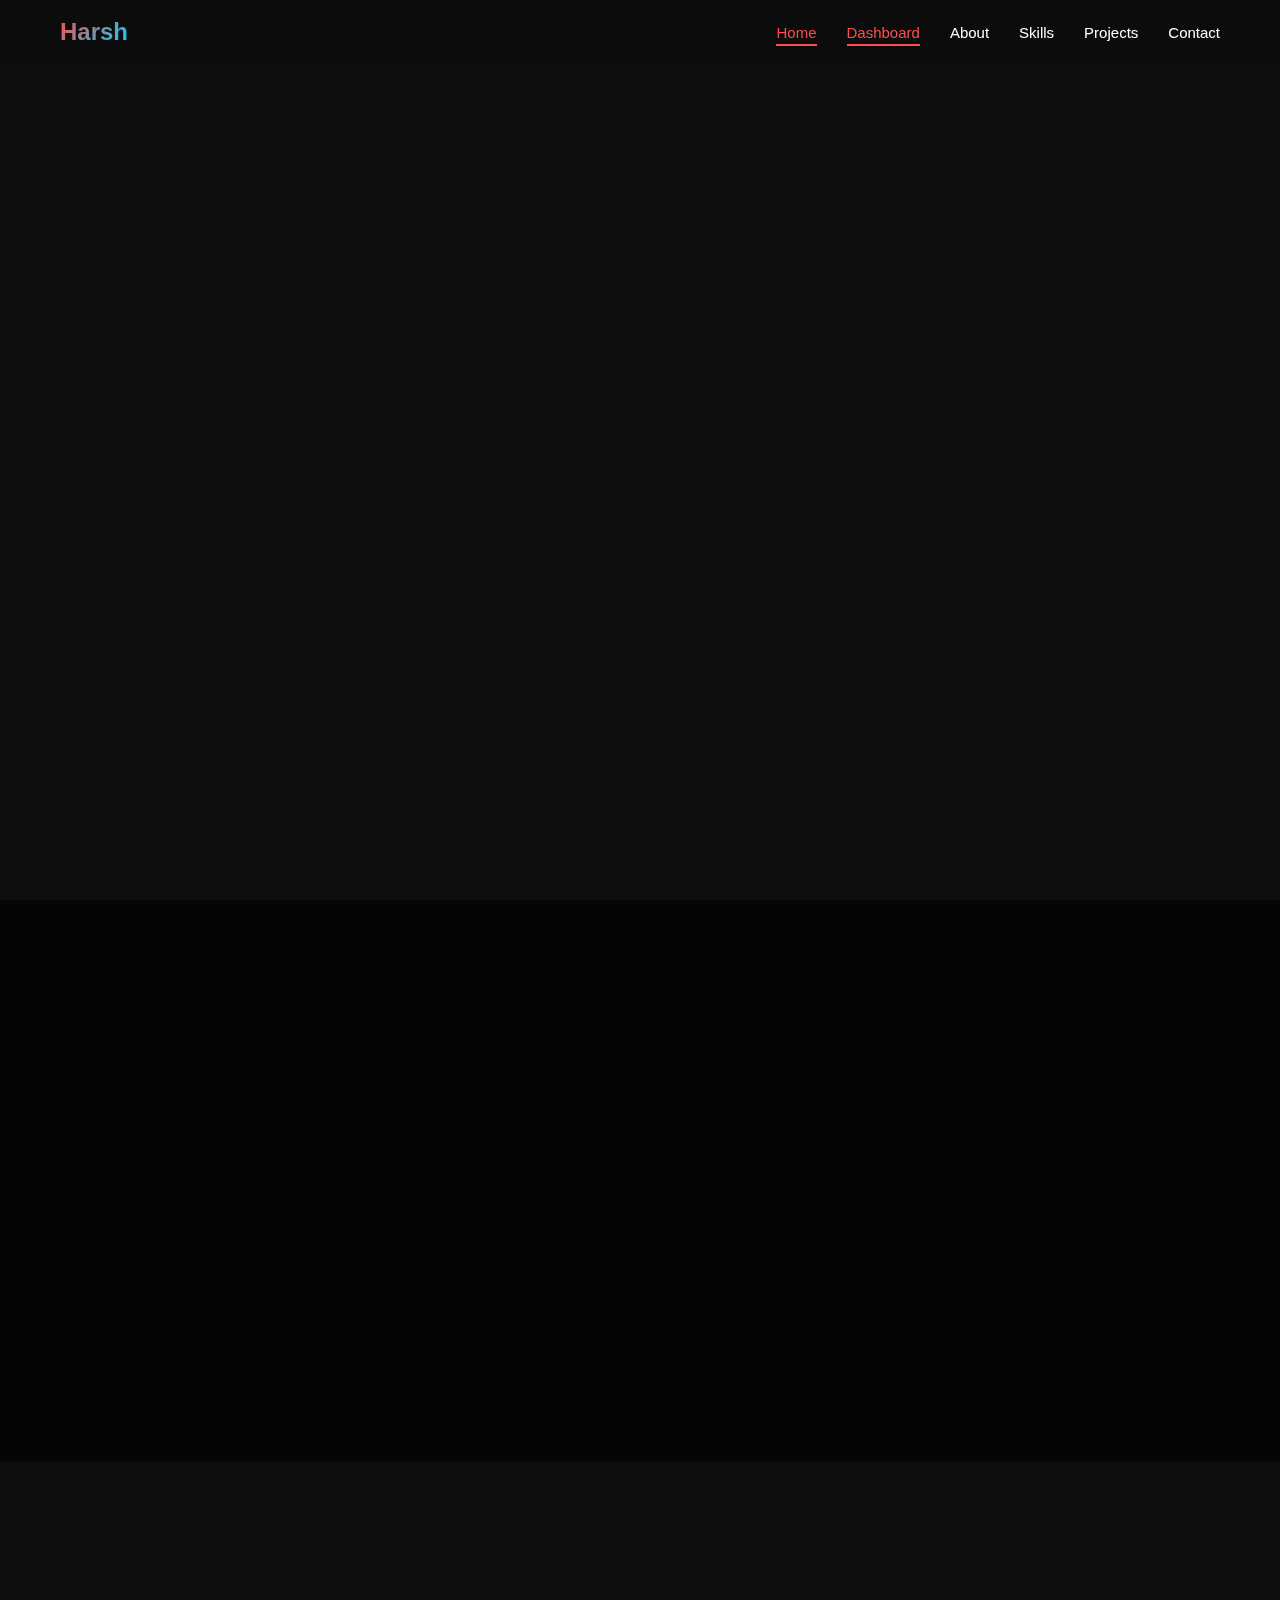
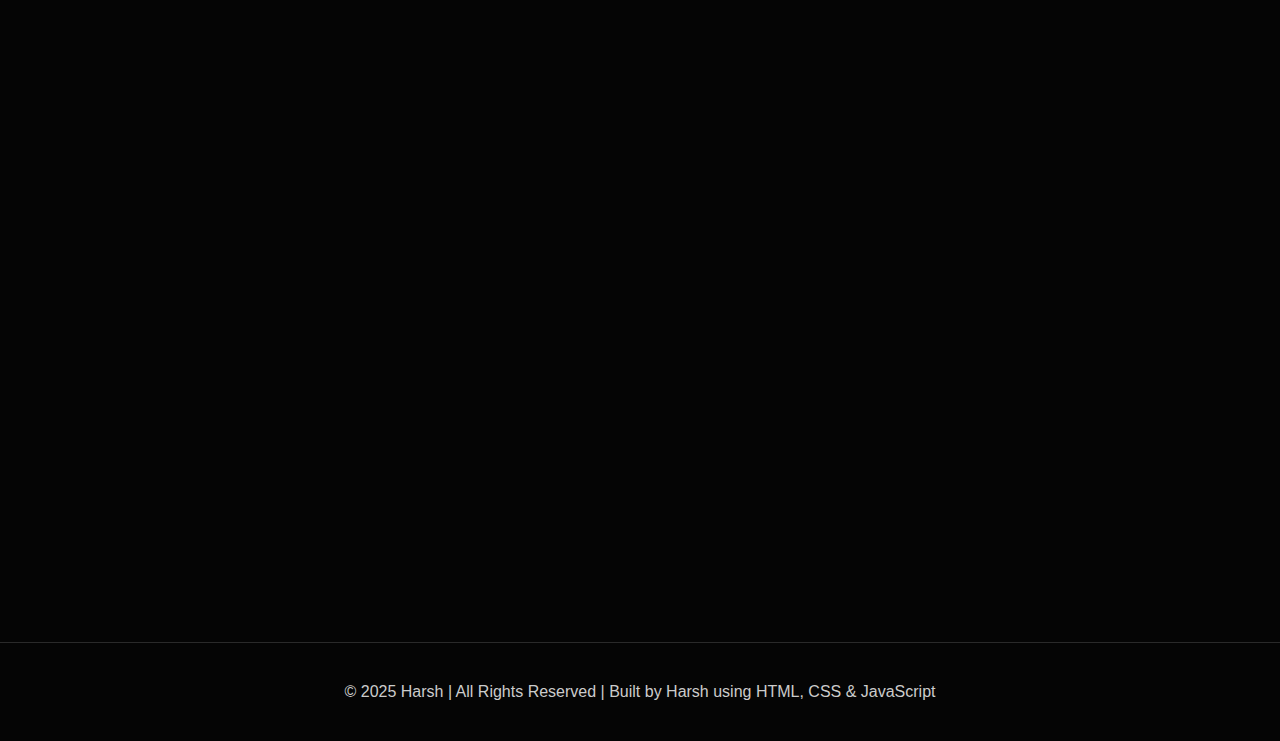
<file: index.html>
<!DOCTYPE html>
<html lang="en">
<head>
<meta charset="UTF-8">
<meta name="viewport" content="width=device-width, initial-scale=1.0">
<title> Harsh - Portfolio</title>
<link rel="stylesheet" href="./Assets/style.css">
</head>

<body>

<header id="header">
    <div class="logo">Harsh</div>
    <nav id="nav">
        <a href="#home" class="nav-link active">Home</a>
        <a href="#dashboard" class="nav-link active">Dashboard</a>
        <a href="#about" class="nav-link">About</a>
        <a href="#skills" class="nav-link">Skills</a>
        <a href="#projects" class="nav-link">Projects</a>
        <a href="#contact" class="nav-link">Contact</a>
    </nav>
    <div class="menu-toggle" id="menuToggle">
        <span></span>
        <span></span>
        <span></span>
    </div>
</header>
<section class="hero" id="home">
    <div class="hero-text">
        <h1>Hi, I'm <span>Harsh</span></h1>
        <h3>I'm a <span id="typing"></span></h3>
        <p>
            I design and develop modern websites with a focus on clean UI and
            performance using HTML, CSS and JavaScript. Passionate about creating
            beautiful, responsive, and user-friendly web experiences.
        </p>
        <div class="btn-group">
            <a href="#projects" class="btn btn-primary">View Projects</a>
            <a href="#contact" class="btn btn-secondary">Hire Me</a>
        </div>
<link rel="stylesheet"
      href="https://cdnjs.cloudflare.com/ajax/libs/font-awesome/6.5.1/css/all.min.css">

<div class="social-links">
    <a href="https://github.com/yourusername" aria-label="GitHub" target="_blank">
        <i class="fab fa-github"></i>
    </a>
    <a href="https://linkedin.com/in/yourusername" aria-label="LinkedIn" target="_blank">
        <i class="fab fa-linkedin"></i>
    </a>
    <a href="https://twitter.com/yourusername" aria-label="Twitter" target="_blank">
        <i class="fab fa-twitter"></i>
    </a>
   
</div>

    </div>

    <div class="hero-img">
        <img src="./Assets/profile-img.jpg" alt="Harsh Profile">
    </div>
</section>

<section class="about" id="about">
    <h2 class="section-title"><span>About</span> Me</h2>
    <div class="about-content">
        <p>
            I am a passionate web developer and computer science student with a strong
            foundation in front-end development. I enjoy building responsive websites
            and learning new technologies to stay at the forefront of web development.
        </p>
        <p>1
            My expertise includes creating modern, interactive user interfaces using
            HTML5, CSS3, and JavaScript. I'm always eager to take on new challenges
            and collaborate on exciting projects that push the boundaries of web design.
        </p>
    </div>
</section>
<section id="skills">
    <h2 class="section-title">My <span>Skills</span></h2>

    <div class="skills-container">
        <div class="skill-item">HTML5</div>
        <div class="skill-item">CSS3</div>
        <div class="skill-item">JavaScript</div>
        <div class="skill-item">Python</div>
        <div class="skill-item">React</div>
        <div class="skill-item">Node.js</div>
        <div class="skill-item">C/C++</div>
    </div>
</section>

<section id="projects">
    <h2 class="section-title">My <span>Projects</span></h2>
    <div class="projects-container">
        <div class="project-card">
            <div class="project-image">🌐</div>
            <div class="project-content">
                <h3 class="project-title">Portfolio Website</h3>
                <p class="project-description">
                    A modern, responsive portfolio website showcasing my work and skills
                    with smooth animations and interactive elements.
                </p>
                <div class="project-tech">
                    <span class="tech-tag">HTML</span>
                    <span class="tech-tag">CSS</span>
                    <span class="tech-tag">JavaScript</span>
                </div>
                <a href="#" class="project-link">View Project →</a>
            </div>
        </div>
        <div class="project-card">
            <div class="project-image">🔢</div>
            <div class="project-content">
                <h3 class="project-title">Advanced Calculator</h3>
                <p class="project-description">
                    A feature-rich calculator with scientific functions, history tracking,
                    and a beautiful modern UI design.
                </p>
                <div class="project-tech">
                    <span class="tech-tag">JavaScript</span>
                    <span class="tech-tag">CSS3</span>
                    <span class="tech-tag">HTML5</span>
                </div>
                <a href="#" class="project-link">View Project →</a>
            </div>
        </div>
        <div class="project-card">
            <div class="project-image">⏱️</div>
            <div class="project-content">
                <h3 class="project-title">Stopwatch App</h3>
                <p class="project-description">
                    A precise stopwatch application with lap timing, countdown timer,
                    and multiple time tracking features.
                </p>
                <div class="project-tech">
                    <span class="tech-tag">JavaScript</span>
                    <span class="tech-tag">CSS</span>
                    <span class="tech-tag">LocalStorage</span>
                </div>
                <a href="#" class="project-link">View Project →</a>
            </div>
        </div>
        <div class="project-card">
            <div class="project-image">📱</div>
            <div class="project-content">
                <h3 class="project-title">Weather App</h3>
                <p class="project-description">
                    Real-time weather application with location detection, forecasts,
                    and beautiful weather animations.
                </p>
                <div class="project-tech">
                    <span class="tech-tag">API</span>
                    <span class="tech-tag">JavaScript</span>
                    <span class="tech-tag">Responsive</span>
                </div>
                <a href="#" class="project-link">View Project →</a>
            </div>
        </div>
        
              
        </div>
        </div>
    </div>
</section>

<section class="contact" id="contact">
    <h2 class="section-title">Contact <span>Me</span></h2>
    <form class="contact-form" id="contactForm">
        <div class="form-group">
            <label for="name">Name</label>
            <input type="text" id="name" name="name" required placeholder="Your Name">
        </div>
        <div class="form-group">
            <label for="email">Email</label>
            <input type="email" id="email" name="email" required placeholder="your.email@example.com">
        </div>
        <div class="form-group">
            <label for="subject">Subject</label>
            <input type="text" id="subject" name="subject" required placeholder="Subject">
        </div>
        <div class="form-group">
            <label for="message">Message</label>
            <textarea id="message" name="message" required placeholder="Your message here..."></textarea>
        </div>
        <button type="submit" class="submit-btn">Send Message</button>
    </form>
</section>

<footer>
    <p>© 2025 Harsh  | All Rights Reserved | Built by Harsh  using HTML, CSS & JavaScript</p>
</footer>

<!-- Back to Top Button -->
<a href="#home" class="back-to-top" id="backToTop" aria-label="Back to top">↑</a>

<script src="./Assets/script.js"></script>

</body>
</html>
</file>
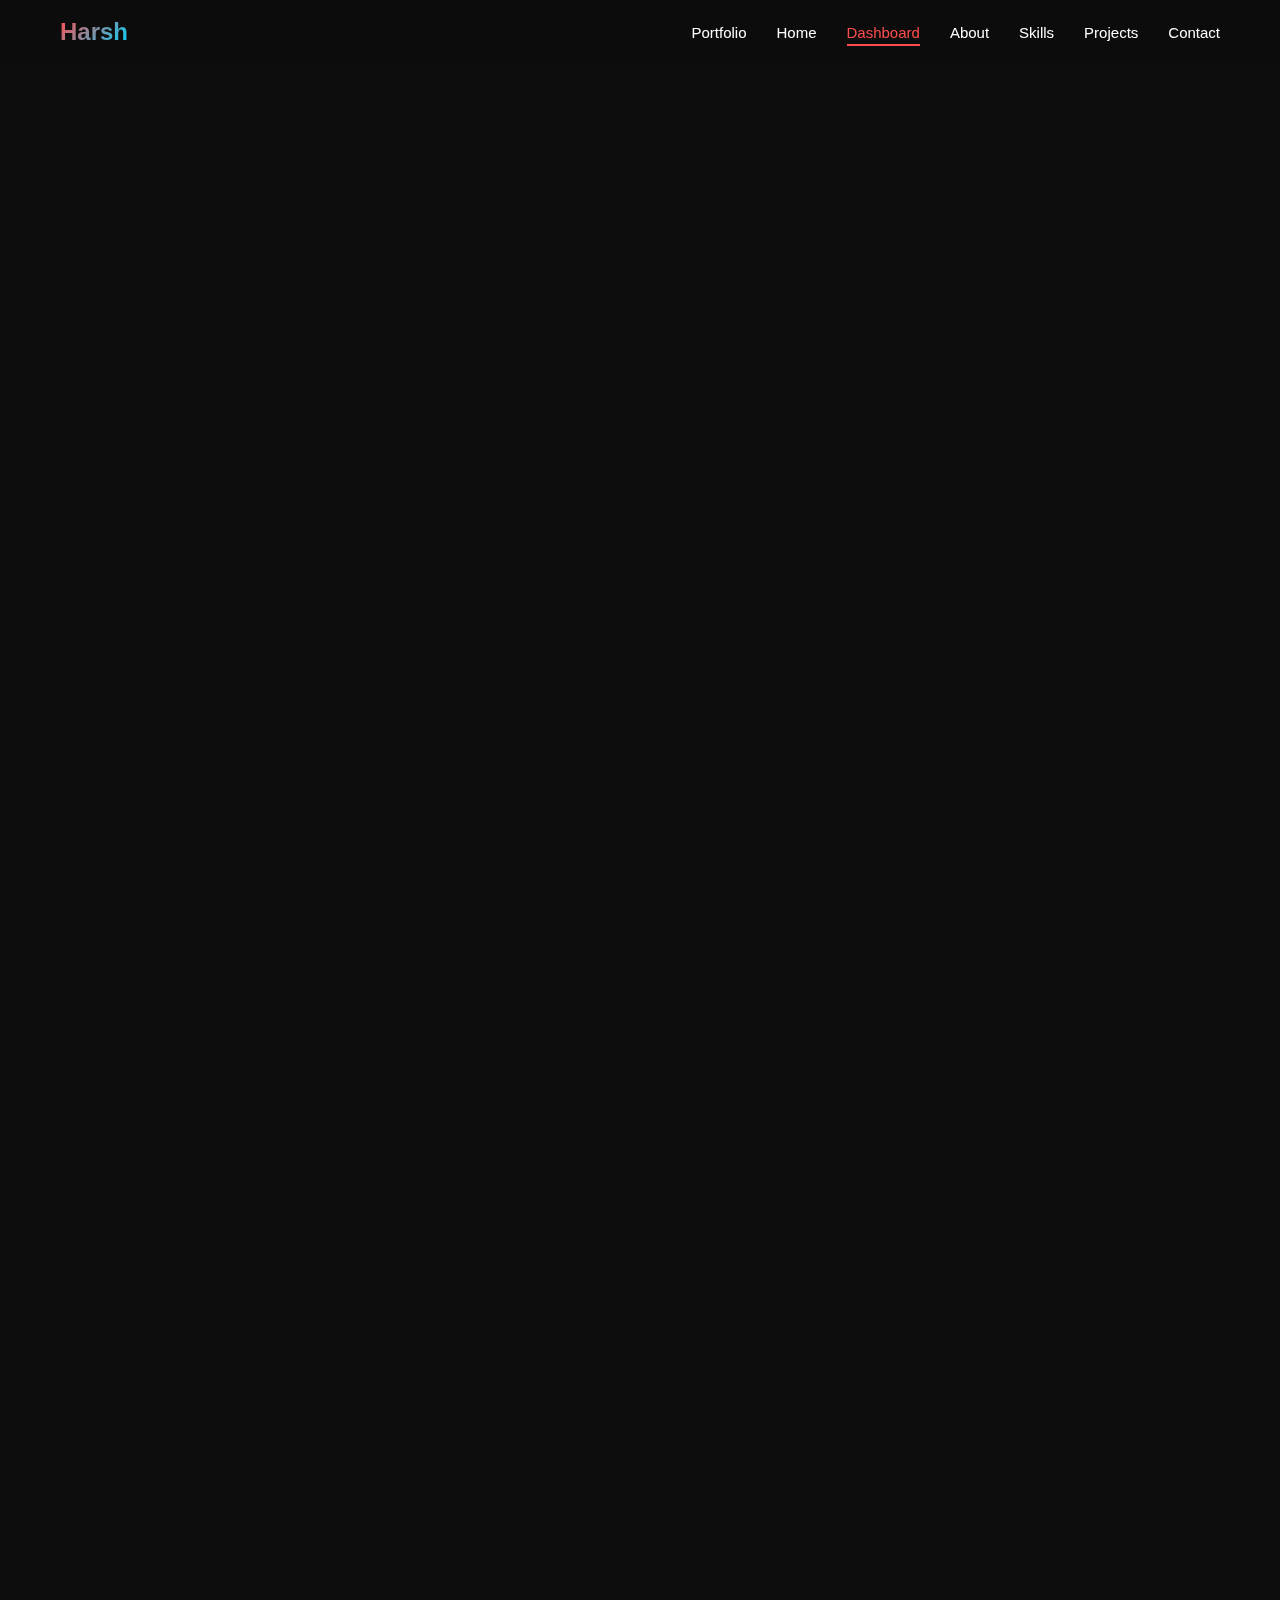
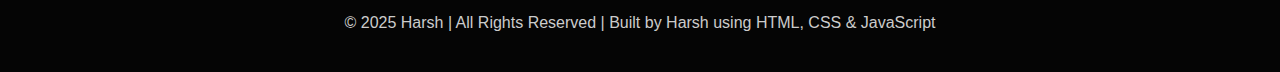
<file: Assets/dashboard.html>
<!DOCTYPE html>
<html lang="en">

<head>
    <meta charset="UTF-8">
    <meta name="viewport" content="width=device-width, initial-scale=1.0">
    <title>Harsh - Dashboard</title>
    <link rel="stylesheet" href="style.css">
    <style>
        body {
            padding-top: 80px;
        }

        .dashboard-container {
            max-width: 1200px;
            margin: 0 auto;
            padding: 40px 20px;
        }

        .dashboard-section {
            margin-bottom: 60px;
            opacity: 0;
            transform: translateY(30px);
            animation: fadeInUp 0.8s forwards;
        }

        .dashboard-section:nth-child(2) {
            animation-delay: 0.2s;
        }

        .dashboard-section:nth-child(3) {
            animation-delay: 0.4s;
        }

        @keyframes fadeInUp {
            to {
                opacity: 1;
                transform: translateY(0);
            }
        }

        .card {
            background: var(--card-bg);
            border-radius: 15px;
            padding: 30px;
            border: 2px solid transparent;
            transition: var(--transition);
            position: relative;
            overflow: hidden;
        }

        .card:hover {
            border-color: var(--primary-color);
            transform: translateY(-5px);
            box-shadow: 0 15px 40px rgba(255, 77, 77, 0.15);
        }


        .personal-grid {
            display: grid;
            grid-template-columns: repeat(auto-fit, minmax(300px, 1fr));
            gap: 30px;
        }

        .detail-item {
            margin-bottom: 15px;
            display: flex;
            align-items: center;
            gap: 15px;
        }

        .detail-icon {
            width: 40px;
            height: 40px;
            background: rgba(255, 77, 77, 0.1);
            border-radius: 50%;
            display: flex;
            align-items: center;
            justify-content: center;
            color: var(--primary-color);
        }

        .detail-label {
            font-size: 14px;
            color: var(--text-light);
            margin-bottom: 5px;
        }

        .detail-value {
            font-size: 18px;
            color: #fff;
            font-weight: 500;
        }


        .education-card {
            display: flex;
            flex-direction: column;
            gap: 10px;
        }

        .edu-degree {
            font-size: 24px;
            color: var(--primary-color);
            font-weight: bold;
        }

        .edu-institution {
            font-size: 18px;
            color: #fff;
        }

        .edu-year {
            font-size: 14px;
            color: var(--text-light);
            font-style: italic;
        }

        .edu-score {
            margin-top: 10px;
            display: inline-block;
            padding: 5px 15px;
            background: rgba(0, 212, 255, 0.1);
            border: 1px solid var(--secondary-color);
            border-radius: 20px;
            color: var(--secondary-color);
            font-size: 14px;
        }


        .accordion {
            margin-top: 20px;
        }

        .accordion-item {
            background: rgba(255, 255, 255, 0.03);
            border-radius: 8px;
            margin-bottom: 10px;
            overflow: hidden;
        }

        .accordion-header {
            padding: 15px 20px;
            cursor: pointer;
            display: flex;
            justify-content: space-between;
            align-items: center;
            transition: background 0.3s;
        }

        .accordion-header:hover {
            background: rgba(255, 255, 255, 0.05);
        }

        .accordion-title {
            font-size: 16px;
            font-weight: 600;
            color: #eee;
        }

        .accordion-icon {
            transition: transform 0.3s;
        }

        .accordion-item.active .accordion-icon {
            transform: rotate(180deg);
        }

        .accordion-content {
            max-height: 0;
            overflow: hidden;
            transition: max-height 0.3s cubic-bezier(0, 1, 0, 1);
        }

        .accordion-item.active .accordion-content {
            max-height: 500px;
            transition: max-height 0.5s ease-in-out;
        }

        .semester-table {
            width: 100%;
            border-collapse: collapse;
            font-size: 14px;
        }

        .semester-table th,
        .semester-table td {
            text-align: left;
            padding: 12px 20px;
            border-bottom: 1px solid rgba(255, 255, 255, 0.05);
        }

        .semester-table th {
            color: var(--primary-color);
            font-weight: 600;
        }

        .semester-table td {
            color: var(--text-light);
        }

        .semester-table tr:last-child td {
            border-bottom: none;
        }


        .dsa-grid {
            display: grid;
            grid-template-columns: repeat(auto-fit, minmax(280px, 1fr));
            gap: 30px;
        }

        .platform-card {
            text-align: center;
        }

        .platform-icon {
            font-size: 48px;
            margin-bottom: 20px;
            background: -webkit-linear-gradient(var(--primary-color), var(--secondary-color));
            -webkit-background-clip: text;
            background-clip: text;
            -webkit-text-fill-color: transparent;
        }

        .platform-name {
            font-size: 22px;
            margin-bottom: 15px;
            color: #fff;
        }

        .stat-box {
            background: rgba(255, 255, 255, 0.05);
            padding: 15px;
            border-radius: 10px;
            margin-bottom: 15px;
        }

        .stat-number {
            font-size: 32px;
            font-weight: bold;
            color: var(--primary-color);
            display: block;
            margin-bottom: 5px;
        }

        .stat-label {
            font-size: 14px;
            color: var(--text-light);
        }

        .profile-link {
            display: inline-block;
            margin-top: 15px;
            color: #fff;
            text-decoration: none;
            font-size: 14px;
            transition: var(--transition);
            border-bottom: 1px solid var(--primary-color);
            padding-bottom: 2px;
        }

        .profile-link:hover {
            color: var(--primary-color);
        }
    </style>

    <link rel="stylesheet" href="https://cdnjs.cloudflare.com/ajax/libs/font-awesome/6.5.1/css/all.min.css">
</head>

<body>

    <header id="header">
        <div class="logo">Harsh</div>
        <nav id="nav">
            <a href="../index.html" class="nav-link">Portfolio</a>
            <a href="home.html" class="nav-link">Home</a>
            <a href="dashboard.html" class="nav-link active">Dashboard</a>
            <a href="../index.html#about" class="nav-link">About</a>
            <a href="../index.html#skills" class="nav-link">Skills</a>
            <a href="../index.html#projects" class="nav-link">Projects</a>
            <a href="../index.html#contact" class="nav-link">Contact</a>
        </nav>
        <div class="menu-toggle" id="menuToggle">
            <span></span>
            <span></span>
            <span></span>
        </div>
    </header>

    <div class="scroll-progress" id="scrollProgress"></div>

    <main class="dashboard-container">


        <section class="dashboard-section" id="personal">
            <h2 class="section-title">Personal <span>Details</span></h2>
            <div class="card personal-grid">
                <div class="detail-item">
                    <div class="detail-icon"><i class="fas fa-user"></i></div>
                    <div>
                        <div class="detail-label">Full Name</div>
                        <div class="detail-value">Harsh </div>
                    </div>
                </div>
                <div class="detail-item">
                    <div class="detail-icon"><i class="fas fa-envelope"></i></div>
                    <div>
                        <div class="detail-label">Email</div>
                        <div class="detail-value">harsh@example.com</div>
                    </div>
                </div>
                <div class="detail-item">
                    <div class="detail-icon"><i class="fas fa-phone"></i></div>
                    <div>
                        <div class="detail-label">Phone</div>
                        <div class="detail-value">+91 98765 43210</div>
                    </div>
                </div>
                <div class="detail-item">
                    <div class="detail-icon"><i class="fas fa-map-marker-alt"></i></div>
                    <div>
                        <div class="detail-label">Location</div>
                        <div class="detail-value">New Delhi, India</div>
                    </div>
                </div>
                <div class="detail-item">
                    <div class="detail-icon"><i class="fas fa-birthday-cake"></i></div>
                    <div>
                        <div class="detail-label">Date of Birth</div>
                        <div class="detail-value">January 1, 2003</div>
                    </div>
                </div>
            </div>
        </section>


        <section class="dashboard-section" id="academics">
            <h2 class="section-title">My <span>Academics</span></h2>
            <div class="card">
                <div class="education-card">
                    <div class="edu-degree">Bachelor of Technology (CSE)</div>
                    <div class="edu-institution">ABES Engineering college, Ghaziabad</div>
                    <div class="edu-year">2024 - 2028 </div>
                    <div><span class="edu-score">CGPA: 8/10.0</span></div>

                    <div class="accordion">
                        <div class="accordion-item">
                            <div class="accordion-header" onclick="toggleAccordion(this)">
                                <span class="accordion-title">Semester 1</span>
                                <i class="fas fa-chevron-down accordion-icon"></i>
                            </div>
                            <div class="accordion-content">
                                <table class="semester-table">
                                    <thead>
                                        <tr>
                                            <th>Subject</th>
                                            <th>Credits</th>
                                            <th>Internal (30)</th>
                                            <th>External (70)</th>
                                            <th>Grade</th>
                                        </tr>
                                    </thead>
                                    <tbody>
                                        <tr>
                                            <td>Introduction to Computer Science</td>
                                            <td>4</td>
                                            <td>28</td>
                                            <td>65</td>
                                            <td>A</td>
                                        </tr>
                                        <tr>
                                            <td>Calculus I</td>
                                            <td>4</td>
                                            <td>25</td>
                                            <td>62</td>
                                            <td>A-</td>
                                        </tr>
                                        <tr>
                                            <td>Linear Algebra</td>
                                            <td>3</td>
                                            <td>27</td>
                                            <td>66</td>
                                            <td>A</td>
                                        </tr>
                                        <tr>
                                            <td>Physics I</td>
                                            <td>4</td>
                                            <td>24</td>
                                            <td>58</td>
                                            <td>B+</td>
                                        </tr>
                                    </tbody>
                                </table>
                            </div>
                        </div>

                        <div class="accordion-item">
                            <div class="accordion-header" onclick="toggleAccordion(this)">
                                <span class="accordion-title">Semester 2</span>
                                <i class="fas fa-chevron-down accordion-icon"></i>
                            </div>
                            <div class="accordion-content">
                                <table class="semester-table">
                                    <thead>
                                        <tr>
                                            <th>Subject</th>
                                            <th>Credits</th>
                                            <th>Internal (30)</th>
                                            <th>External (70)</th>
                                            <th>Grade</th>
                                        </tr>
                                    </thead>
                                    <tbody>
                                        <tr>
                                            <td>Data Structures & Algorithms</td>
                                            <td>4</td>
                                            <td>29</td>
                                            <td>67</td>
                                            <td>A</td>
                                        </tr>
                                        <tr>
                                            <td>Discrete Mathematics</td>
                                            <td>4</td>
                                            <td>28</td>
                                            <td>65</td>
                                            <td>A</td>
                                        </tr>
                                        <tr>
                                            <td>Digital Logic Design</td>
                                            <td>4</td>
                                            <td>26</td>
                                            <td>61</td>
                                            <td>A-</td>
                                        </tr>
                                        <tr>
                                            <td>Environmental Science</td>
                                            <td>2</td>
                                            <td>25</td>
                                            <td>60</td>
                                            <td>A</td>
                                        </tr>
                                    </tbody>
                                </table>
                            </div>
                        </div>

                        <div class="accordion-item">
                            <div class="accordion-header" onclick="toggleAccordion(this)">
                                <span class="accordion-title">Semester 3</span>
                                <i class="fas fa-chevron-down accordion-icon"></i>
                            </div>
                            <div class="accordion-content">
                                <table class="semester-table">
                                    <thead>
                                        <tr>
                                            <th>Subject</th>
                                            <th>Credits</th>
                                            <th>Internal (30)</th>
                                            <th>External (70)</th>
                                            <th>Grade</th>
                                        </tr>
                                    </thead>
                                    <tbody>
                                        <tr>
                                            <td>Object Oriented Programming</td>
                                            <td>4</td>
                                            <td>28</td>
                                            <td>66</td>
                                            <td>A</td>
                                        </tr>
                                        <tr>
                                            <td>Computer Architecture</td>
                                            <td>4</td>
                                            <td>25</td>
                                            <td>59</td>
                                            <td>B+</td>
                                        </tr>
                                        <tr>
                                            <td>Probability & Statistics</td>
                                            <td>3</td>
                                            <td>27</td>
                                            <td>63</td>
                                            <td>A-</td>
                                        </tr>
                                    </tbody>
                                </table>
                            </div>
                        </div>
                    </div>
                </div>

                <hr style="border: 0; border-top: 1px solid #333; margin: 30px 0;">

                <div class="education-card">
                    <div class="edu-degree">Senior Secondary (XII)</div>
                    <div class="edu-institution">Delhi Public School</div>
                    <div class="edu-year">2021</div>
                    <div><span class="edu-score">Percentage: 96.4%</span></div>
                </div>

                <hr style="border: 0; border-top: 1px solid #333; margin: 30px 0;">

                <div class="education-card">
                    <div class="edu-degree">Secondary (X)</div>
                    <div class="edu-institution">Delhi Public School</div>
                    <div class="edu-year">2019</div>
                    <div><span class="edu-score">CGPA: 10.0</span></div>
                </div>
            </div>
        </section>


        <section class="dashboard-section" id="dsa">
            <h2 class="section-title">DSA <span>Stats</span></h2>
            <div class="dsa-grid">


                <div class="card platform-card">
                    <div class="platform-icon"><i class="fas fa-code"></i></div>
                    <h3 class="platform-name">LeetCode</h3>
                    <div class="stat-box">
                        <span class="stat-number">450+</span>
                        <span class="stat-label">Problems Solved</span>
                    </div>
                    <p style="color: #aaa; margin-bottom: 10px;">Max Rating: 1850</p>
                    <a href="https://leetcode.com/" target="_blank" class="profile-link">@harsh_codes</a>
                </div>


                <div class="card platform-card">
                    <div class="platform-icon"><i class="fas fa-bread-slice"></i></div>
                    <h3 class="platform-name">CodeChef</h3>
                    <div class="stat-box">
                        <span class="stat-number">3★</span>
                        <span class="stat-label">Rating</span>
                    </div>
                    <p style="color: #aaa; margin-bottom: 10px;">Max Rating: 1680</p>
                    <a href="https://www.codechef.com/" target="_blank" class="profile-link">@harsh_cc</a>
                </div>


                <div class="card platform-card">
                    <div class="platform-icon"><i class="fab fa-hackerrank"></i></div>
                    <h3 class="platform-name">HackerRank</h3>
                    <div class="stat-box">
                        <span class="stat-number">5★</span>
                        <span class="stat-label">Problem Solving</span>
                    </div>
                    <p style="color: #aaa; margin-bottom: 10px;">Gold Badge in C++</p>
                    <a href="https://www.hackerrank.com/" target="_blank" class="profile-link">@harsh_hr</a>
                </div>

            </div>
        </section>


        <section class="dashboard-section" id="achievements">
            <h2 class="section-title">My <span>Achievements</span></h2>
            <div class="card">
                <div class="accordion">
                    <div class="accordion-item">
                        <div class="accordion-header" onclick="toggleAccordion(this)">
                            <span class="accordion-title">Certifications</span>
                            <i class="fas fa-chevron-down accordion-icon"></i>
                        </div>
                        <div class="accordion-content">
                            <div class="accordion-item"
                                style="border: none; background: rgba(255,255,255,0.02); margin-bottom: 10px;">
                                <div class="accordion-header" onclick="toggleAccordion(this)"
                                    style="padding: 12px 15px;">
                                    <span class="accordion-title" style="font-size: 0.95em;">
                                        <i class="fas fa-certificate"
                                            style="color: var(--primary-color); margin-right: 10px;"></i>
                                        C++ Programming Course
                                    </span>
                                    <i class="fas fa-chevron-down accordion-icon" style="font-size: 0.8em;"></i>
                                </div>
                                <div class="accordion-content">
                                    <div style="padding: 20px; text-align: center;">

                                        <div>
                                            <a href="https://www.codechef.com/" target="_blank" class="project-link"
                                                style="justify-content: center;">View Credential <i
                                                    class="fas fa-external-link-alt"></i></a>
                                        </div>
                                    </div>
                                </div>
                            </div>

                            <div class="accordion-item"
                                style="border: none; background: rgba(255,255,255,0.02); margin-bottom: 10px;">
                                <div class="accordion-header" onclick="toggleAccordion(this)"
                                    style="padding: 12px 15px;">
                                    <span class="accordion-title" style="font-size: 0.95em;">
                                        <i class="fas fa-certificate"
                                            style="color: var(--primary-color); margin-right: 10px;"></i>
                                        Java Masterclass
                                    </span>
                                    <i class="fas fa-chevron-down accordion-icon" style="font-size: 0.8em;"></i>
                                </div>
                                <div class="accordion-content">
                                    <div style="padding: 20px; text-align: center;">

                                        <div>
                                            <a href="https://www.codechef.com/" target="_blank" class="project-link"
                                                style="justify-content: center;">View Credential <i
                                                    class="fas fa-external-link-alt"></i></a>
                                        </div>
                                    </div>
                                </div>
                            </div>

                            <div class="accordion-item" style="border: none; background: rgba(255,255,255,0.02);">
                                <div class="accordion-header" onclick="toggleAccordion(this)"
                                    style="padding: 12px 15px;">
                                    <span class="accordion-title" style="font-size: 0.95em;">
                                        <i class="fas fa-certificate"
                                            style="color: var(--primary-color); margin-right: 10px;"></i>
                                        Full Stack Web Development
                                    </span>
                                    <i class="fas fa-chevron-down accordion-icon" style="font-size: 0.8em;"></i>
                                </div>
                                <div class="accordion-content">
                                    <div style="padding: 20px; text-align: center;">

                                        <div>
                                            <a href="https://www.codechef.com/" target="_blank" class="project-link"
                                                style="justify-content: center;">View Credential <i
                                                    class="fas fa-external-link-alt"></i></a>
                                        </div>
                                    </div>
                                </div>
                            </div>
                        </div>
                    </div>

                    <div class="accordion-item">
                        <div class="accordion-header" onclick="toggleAccordion(this)">
                            <span class="accordion-title">Hackathons</span>
                            <i class="fas fa-chevron-down accordion-icon"></i>
                        </div>
                        <div class="accordion-content">
                            <div style="padding: 20px; text-align: center; color: var(--text-light);">
                                No hackathon participation added yet.
                            </div>
                        </div>
                    </div>
                </div>
            </div>
        </section>

    </main>

    <footer>
        <p>© 2025 Harsh | All Rights Reserved | Built by Harsh using HTML, CSS & JavaScript</p>
    </footer>


    <a href="#" class="back-to-top" id="backToTop" aria-label="Back to top">↑</a>

    <script src="script.js"></script>

</body>

</html>
</file>
<file: Assets/style.css>
*{
    margin:0;
    padding:0;
    box-sizing:border-box;
    font-family:'Segoe UI', Tahoma, Geneva, Verdana, sans-serif;
}

:root{
    --primary-color:#ff4d4d;
    --secondary-color:#00d4ff;
    --bg-dark:#0d0d0d;
    --bg-darker:#050505;
    --text-light:#ccc;
    --card-bg:#1a1a1a;
    --transition:all 0.3s cubic-bezier(0.4, 0, 0.2, 1);
}

body{
    background:var(--bg-dark);
    color:#fff;
    overflow-x:hidden;
    scroll-behavior:smooth;
}

@keyframes float{
    0%,100%{transform:translateY(0) translateX(0);}
    25%{transform:translateY(-100px) translateX(50px);}
    50%{transform:translateY(-200px) translateX(-50px);}
    75%{transform:translateY(-100px) translateX(100px);}
}

.scroll-progress{
    position:fixed;
    top:0;
    left:0;
    height:3px;
    background:linear-gradient(90deg,var(--primary-color),var(--secondary-color));
    z-index:1000;
    transform-origin:left;
    transition:transform 0.1s;
}
header{
    position:fixed;
    top:0;
    width:100%;
    background:rgba(13,13,13,0.95);
    backdrop-filter:blur(10px);
    padding:18px 60px;
    display:flex;
    justify-content:space-between;
    align-items:center;
    z-index:100;
    transition:var(--transition);
    border-bottom:1px solid transparent;
}

header.scrolled{
    padding:12px 60px;
    border-bottom-color:rgba(255,77,77,0.2);
    box-shadow:0 5px 20px rgba(0,0,0,0.3);
}

.logo{
    font-size:24px;
    font-weight:bold;
    background:linear-gradient(135deg,var(--primary-color),var(--secondary-color));
    -webkit-background-clip:text;
    -webkit-text-fill-color:transparent;
    background-clip:text;
    cursor:pointer;
    transition:var(--transition);
}

.logo:hover{
    transform:scale(1.1);
}

nav{
    display:flex;
    gap:30px;
    align-items:center;
}

nav a{
    color:#fff;
    text-decoration:none;
    font-size:15px;
    position:relative;
    transition:var(--transition);
    padding:5px 0;
}

nav a::after{
    content:'';
    position:absolute;
    bottom:0;
    left:0;
    width:0;
    height:2px;
    background:var(--primary-color);
    transition:var(--transition);
}

nav a:hover::after,
nav a.active::after{
    width:100%;
}

nav a:hover,
nav a.active{
    color:var(--primary-color);
}

.menu-toggle{
    display:none;
    flex-direction:column;
    gap:5px;
    cursor:pointer;
    z-index:101;
}

.menu-toggle span{
    width:25px;
    height:3px;
    background:#fff;
    transition:var(--transition);
    border-radius:2px;
}

.menu-toggle.active span:nth-child(1){
    transform:rotate(45deg) translate(8px,8px);
}

.menu-toggle.active span:nth-child(2){
    opacity:0;
}

.menu-toggle.active span:nth-child(3){
    transform:rotate(-45deg) translate(7px,-7px);
}


section{
    padding:120px 60px;
    position:relative;
    z-index:1;
}

.section-title{
    font-size:48px;
    text-align:center;
    margin-bottom:60px;
    position:relative;
    opacity:0;
    transform:translateY(30px);
    transition:var(--transition);
}

.section-title.visible{
    opacity:1;
    transform:translateY(0);
}

.section-title span{
    background:linear-gradient(135deg,var(--primary-color),var(--secondary-color));
    -webkit-background-clip:text;
    -webkit-text-fill-color:transparent;
    background-clip:text;
}

.section-title::after{
    content:'';
    position:absolute;
    bottom:-15px;
    left:50%;
    transform:translateX(-50%);
    width:80px;
    height:4px;
    background:linear-gradient(90deg,var(--primary-color),var(--secondary-color));
    border-radius:2px;
}


.hero{
    min-height:100vh;
    display:flex;
    align-items:center;
    justify-content:space-between;
    gap:60px;
    position:relative;
}

.hero-text{
    max-width:600px;
    opacity:0;
    transform:translateX(-50px);
    animation:fadeInLeft 1s ease forwards;
}

@keyframes fadeInLeft{
    to{
        opacity:1;
        transform:translateX(0);
    }
}

.hero-text h1{
    font-size:56px;
    line-height:1.2;
    margin-bottom:20px;
}

.hero-text h1 span{
    background:linear-gradient(135deg,var(--primary-color),var(--secondary-color));
    -webkit-background-clip:text;
    -webkit-text-fill-color:transparent;
    background-clip:text;
}

.hero-text h3{
    margin:15px 0;
    font-size:28px;
    font-weight:400;
    min-height:40px;
}

.hero-text p{
    font-size:16px;
    color:var(--text-light);
    line-height:1.8;
    margin:20px 0;
}

.btn-group{
    display:flex;
    gap:20px;
    margin-top:30px;
    flex-wrap:wrap;
}

.btn{
    display:inline-block;
    padding:14px 32px;
    border-radius:30px;
    text-decoration:none;
    font-weight:600;
    transition:var(--transition);
    position:relative;
    overflow:hidden;
    z-index:1;
}

.btn::before{
    content:'';
    position:absolute;
    top:50%;
    left:50%;
    width:0;
    height:0;
    border-radius:50%;
    background:rgba(255,255,255,0.1);
    transform:translate(-50%,-50%);
    transition:width 0.6s,height 0.6s;
    z-index:-1;
}

.btn:hover::before{
    width:300px;
    height:300px;
}

.btn-primary{
    background:linear-gradient(135deg,var(--primary-color),var(--secondary-color));
    color:#fff;
    border:2px solid transparent;
}

.btn-primary:hover{
    transform:translateY(-3px);
    box-shadow:0 10px 30px rgba(255,77,77,0.4);
}

.btn-secondary{
    border:2px solid var(--primary-color);
    color:var(--primary-color);
    background:transparent;
}

.btn-secondary:hover{
    background:var(--primary-color);
    color:#fff;
    transform:translateY(-3px);
}

.hero-img{
    width:380px;
    height:380px;
    position:relative;
    opacity:0;
    transform:translateX(50px);
    animation:fadeInRight 1s ease forwards 0.3s;
}

@keyframes fadeInRight{
    to{
        opacity:1;
        transform:translateX(0);
    }
}

.hero-img::before{
    content:'';
    position:absolute;
    inset:-20px;
    border-radius:50%;
    background:linear-gradient(135deg,var(--primary-color),var(--secondary-color));
    opacity:0.3;
    animation:rotate 20s linear infinite;
    z-index:-1;
}

@keyframes rotate{
    from{transform:rotate(0deg);}
    to{transform:rotate(360deg);}
}

.hero-img img{
    width:100%;
    height:100%;
    object-fit:cover;
    border-radius:50%;
    border:4px solid var(--primary-color);
    transition:var(--transition);
}

.hero-img:hover img{
    transform:scale(1.05);
}

.social-links{
    display:flex;
    gap:20px;
    margin-top:30px;
}

.social-links a{
    width:45px;
    height:45px;
    border-radius:50%;
    background:var(--card-bg);
    display:flex;
    align-items:center;
    justify-content:center;
    color:#fff;
    text-decoration:none;
    transition:var(--transition);
    border:2px solid transparent;
}

.social-links a:hover{
    background:var(--primary-color);
    transform:translateY(-5px) rotate(5deg);
    box-shadow:0 10px 20px rgba(255,77,77,0.3);
}
.about{
    text-align:center;
    background:var(--bg-darker);
}

.about-content{
    max-width:800px;
    margin:0 auto;
    opacity:0;
    transform:translateY(30px);
    transition:var(--transition);
}

.about-content.visible{
    opacity:1;
    transform:translateY(0);
}

.about-content p{
    font-size:18px;
    color:var(--text-light);
    line-height:1.8;
    margin-bottom:30px;
}
.skills-container{
    display:grid;
    grid-template-columns:repeat(auto-fit,minmax(250px,1fr));
    gap:30px;
    margin-top:50px;
}

.skill-item{
    background:var(--card-bg);
    padding:30px;
    border-radius:15px;
    border:2px solid transparent;
    transition:var(--transition);
    opacity:0;
    transform:translateY(30px);
}

.skill-item.visible{
    opacity:1;
    transform:translateY(0);
}

.skill-item:hover{
    border-color:var(--primary-color);
    transform:translateY(-10px);
    box-shadow:0 15px 40px rgba(255,77,77,0.2);
}

.skill-header{
    display:flex;
    justify-content:space-between;
    align-items:center;
    margin-bottom:15px;
}

.skill-name{
    font-size:18px;
    font-weight:600;
    color:#fff;
}

.skill-percent{
    font-size:16px;
    color:var(--primary-color);
    font-weight:600;
}

.skill-bar{
    width:100%;
    height:8px;
    background:#2a2a2a;
    border-radius:10px;
    overflow:hidden;
    position:relative;
}

.skill-progress{
    height:100%;
    background:linear-gradient(90deg,var(--primary-color),var(--secondary-color));
    border-radius:10px;
    width:0;
    transition:width 1.5s ease;
    position:relative;
}

.skill-progress::after{
    content:'';
    position:absolute;
    top:0;
    left:0;
    right:0;
    bottom:0;
    background:linear-gradient(90deg,transparent,rgba(255,255,255,0.3),transparent);
    animation:shimmer 2s infinite;
}

@keyframes shimmer{
    0%{transform:translateX(-100%);}
    100%{transform:translateX(100%);}
}
.projects-container{
    display:grid;
    grid-template-columns:repeat(auto-fit,minmax(320px,1fr));
    gap:30px;
    margin-top:50px;
}

.project-card{
    background:var(--card-bg);
    border-radius:15px;
    overflow:hidden;
    border:2px solid transparent;
    transition:var(--transition);
    opacity:0;
    transform:translateY(30px);
    cursor:pointer;
}

.project-card.visible{
    opacity:1;
    transform:translateY(0);
}

.project-card:hover{
    border-color:var(--primary-color);
    transform:translateY(-10px);
    box-shadow:0 20px 50px rgba(255,77,77,0.3);
}

.project-image{
    width:100%;
    height:200px;
    background:linear-gradient(135deg,var(--primary-color),var(--secondary-color));
    display:flex;
    align-items:center;
    justify-content:center;
    font-size:48px;
    position:relative;
    overflow:hidden;
}

.project-image::before{
    content:'';
    position:absolute;
    inset:0;
    /* background:url('data:image/svg+xml,<svg xmlns="http://www.w3.org/2000/svg" viewBox="0 0 100 100"><defs><pattern id="grid" width="10" height="10" patternUnits="userSpaceOnUse"><path d="M 10 0 L 0 0 0 10" fill="none" stroke="rgba(255,255,255,0.1)" stroke-width="1"/></pattern></defs><rect width="100" height="100" fill="url(%23grid)"/></svg>'); */
    opacity:0.3;
}

.project-content{
    padding:25px;
}

.project-title{
    font-size:22px;
    margin-bottom:10px;
    color:#fff;
}

.project-description{
    color:var(--text-light);
    line-height:1.6;
    margin-bottom:20px;
    font-size:14px;
}

.project-tech{
    display:flex;
    gap:10px;
    flex-wrap:wrap;
    margin-bottom:20px;
}

.tech-tag{
    padding:5px 12px;
    background:rgba(255,77,77,0.1);
    border:1px solid var(--primary-color);
    border-radius:20px;
    font-size:12px;
    color:var(--primary-color);
}

.project-link{
    color:var(--primary-color);
    text-decoration:none;
    font-weight:600;
    display:inline-flex;
    align-items:center;
    gap:8px;
    transition:var(--transition);
}

.project-link:hover{
    gap:12px;
    color:var(--secondary-color);
}
.contact{
    text-align:center;
    background:var(--bg-darker);
}

.contact-form{
    max-width:600px;
    margin:50px auto 0;
    opacity:0;
    transform:translateY(30px);
    transition:var(--transition);
}

.contact-form.visible{
    opacity:1;
    transform:translateY(0);
}

.form-group{
    margin-bottom:25px;
    text-align:left;
}

.form-group label{
    display:block;
    margin-bottom:8px;
    color:#fff;
    font-weight:500;
}

.form-group input,
.form-group textarea{
    width:100%;
    padding:15px;
    background:var(--card-bg);
    border:2px solid #2a2a2a;
    border-radius:10px;
    color:#fff;
    font-size:16px;
    transition:var(--transition);
    font-family:inherit;
}

.form-group input:focus,
.form-group textarea:focus{
    outline:none;
    border-color:var(--primary-color);
    box-shadow:0 0 0 3px rgba(255,77,77,0.1);
}

.form-group textarea{
    resize:vertical;
    min-height:150px;
}

.submit-btn{
    width:100%;
    padding:16px;
    background:linear-gradient(135deg,var(--primary-color),var(--secondary-color));
    border:none;
    border-radius:10px;
    color:#fff;
    font-size:18px;
    font-weight:600;
    cursor:pointer;
    transition:var(--transition);
    position:relative;
    overflow:hidden;
}

.submit-btn::before{
    content:'';
    position:absolute;
    top:50%;
    left:50%;
    width:0;
    height:0;
    border-radius:50%;
    background:rgba(255,255,255,0.2);
    transform:translate(-50%,-50%);
    transition:width 0.6s,height 0.6s;
}

.submit-btn:hover::before{
    width:300px;
    height:300px;
}

.submit-btn:hover{
    transform:translateY(-3px);
    box-shadow:0 10px 30px rgba(255,77,77,0.4);
}

.submit-btn:active{
    transform:translateY(-1px);
}

footer{
    text-align:center;
    padding:40px 20px;
    background:var(--bg-darker);
    color:var(--text-light);
    border-top:1px solid #2a2a2a;
}
.back-to-top{
    position:fixed;
    bottom:30px;
    right:30px;
    width:50px;
    height:50px;
    background:linear-gradient(135deg,var(--primary-color),var(--secondary-color));
    border-radius:50%;
    display:flex;
    align-items:center;
    justify-content:center;
    color:#fff;
    text-decoration:none;
    opacity:0;
    visibility:hidden;
    transition:var(--transition);
    z-index:99;
    box-shadow:0 5px 20px rgba(255,77,77,0.3);
}

.back-to-top.visible{
    opacity:1;
    visibility:visible;
}

.back-to-top:hover{
    transform:translateY(-5px);
    box-shadow:0 10px 30px rgba(255,77,77,0.5);
}
@media(max-width:768px){
    header{
        padding:15px 20px;
    }

    header.scrolled{
        padding:10px 20px;
    }

    nav{
        position:fixed;
        top:0;
        right:-100%;
        width:70%;
        height:100vh;
        background:var(--bg-dark);
        flex-direction:column;
        justify-content:center;
        gap:30px;
        transition:var(--transition);
        border-left:2px solid var(--primary-color);
    }

    nav.active{
        right:0;
    }

    .menu-toggle{
        display:flex;
    }

    section{
        padding:100px 20px;
    }

    .hero{
        flex-direction:column;
        text-align:center;
        gap:40px;
    }

    .hero-text h1{
        font-size:36px;
    }

    .hero-text h3{
        font-size:22px;
    }

    .hero-img{
        width:280px;
        height:280px;
    }

    .section-title{
        font-size:36px;
    }

    .skills-container,
    .projects-container{
        grid-template-columns:1fr;
    }

    .btn-group{
        justify-content:center;
    }
}

@media(max-width:480px){
    .hero-text h1{
        font-size:28px;
    }

    .section-title{
        font-size:28px;
    }

    .btn{
        padding:12px 24px;
        font-size:14px;
    }
}
    #skills {
        padding: 60px 20px;
        text-align: center;
    }

    .section-title {
        font-size: 2rem;
        margin-bottom: 30px;
    }

    .section-title span {
        color: red;
    }

    .skills-container {
        display: flex;
        flex-wrap: wrap;
        justify-content: center;
        gap: 15px;
    }

    .skill-item {
        padding: 10px 22px;
        border: 1px solid #fff;
        border-radius: 20px;
        font-size: 1rem;
        transition: 0.3s ease;
    }

    .skill-item:hover {
        background: red;
        color: black;
        border-color: red;
    }
</file>
